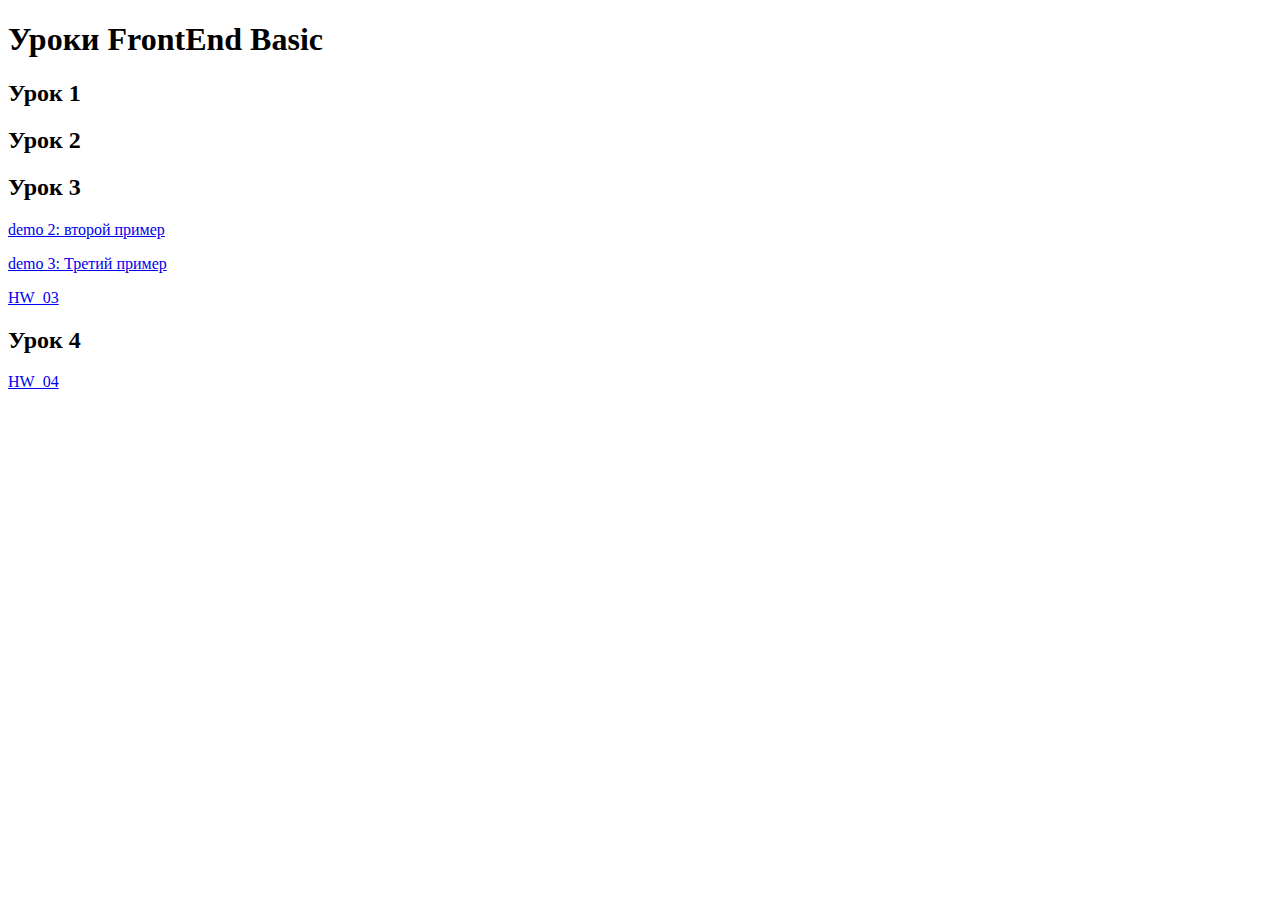
<file: index.html>
<!DOCTYPE html>
<html lang="en">
<head>
    <meta charset="UTF-8">
    <meta name="viewport" content="width=device-width, initial-scale=1.0">
    <title>Document</title>
</head>
<body>
    <h1>Уроки FrontEnd Basic</h1>
    <h2>Урок 1</h2>
    <h2>Урок 2</h2>
    <h2> Урок 3</h2>
    <p><a href="./lesson_03/code/demo02/index.html" target="_blank">demo 2: второй пример</a></p>
     <p><a href="./lesson_03/code/demo03/index.html" target="_blank">demo 3: Третий пример</a></p>
    <p><a href="./lesson_03/code/hw_03/index.html">HW_03</a></p>
    <h2>Урок 4</h2>
    <p><a href="./lesson_04/hw_demo.html">HW_04</a></p>
    
</body>
</html>
</file>
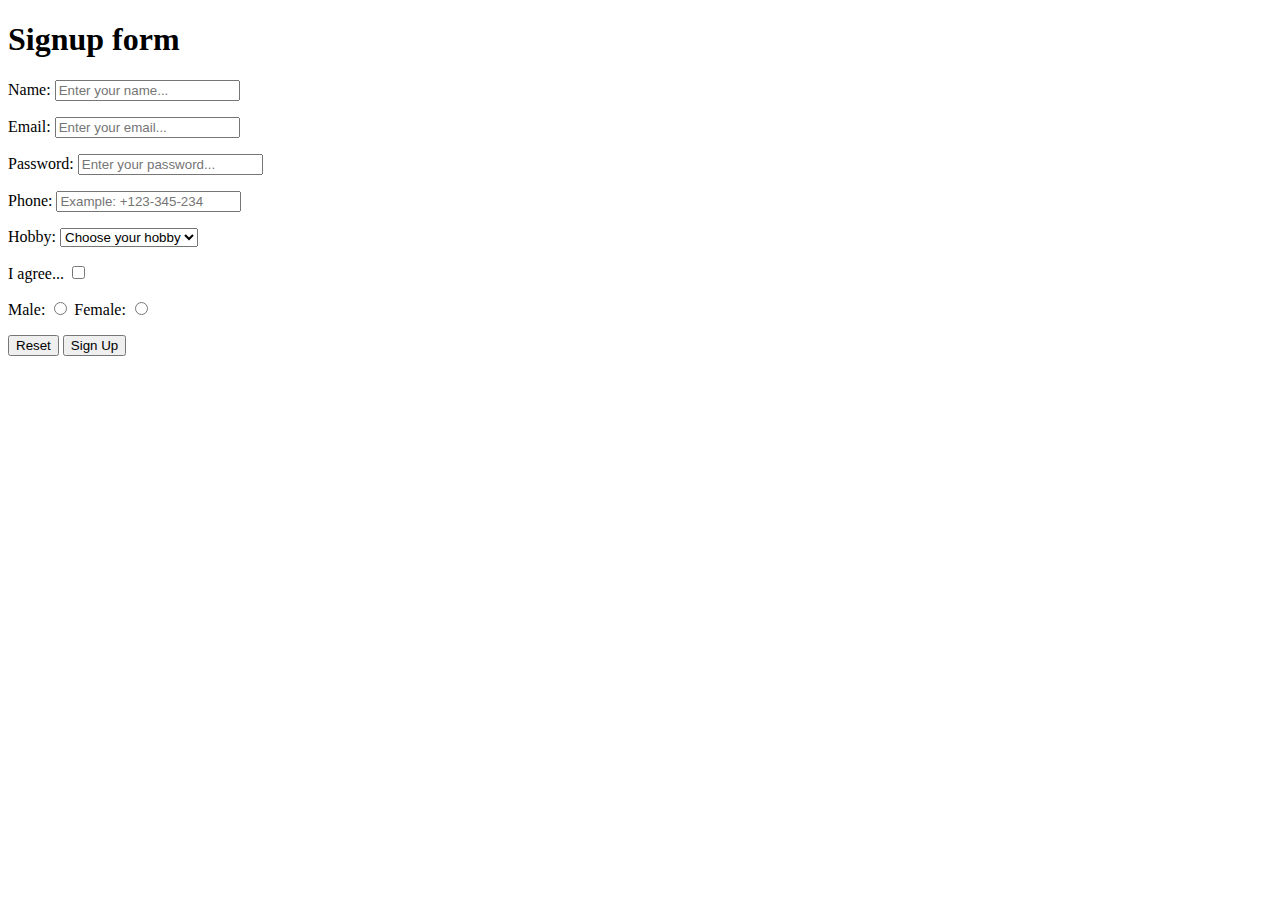
<file: 02_HTML_Form_28_05_2025/index.html>
<!DOCTYPE html>
<html lang="en">
<head>
    <meta charset="UTF-8">
    <meta name="viewport" content="width=device-width, initial-scale=1.0">
    <title>Form</title>
</head>
<body>
  <h1>Signup form</h1>  

  <form action="/home">
    <p>
    <label for="name">Name:</label>
    <input
    id="name"
     type="text"
     placeholder="Enter your name..." 
     required
     />
     </p>

     <p>
     <label for="email">Email:</label>
    <input
    id="email"
     type="email"
     placeholder="Enter your email..."
     required
     />
     </p>
    <!--RegEx-->
     <p>
     <label for="password">Password:</label>
    <input
    id="password"
     type="password"
     placeholder="Enter your password..."
     title="Требование к паролю: Начинается с заглавной буквы на латинице или кириллице, одна цифра, наличие спец символа и длина 8 строков"
     pattern="[A-ZА-Я](?=.*\d)(?=.*[a-zA-Z])(?=.\[@$!%*?&]).{7,}"
     required
     />
     </p>
    <!--System.out.println(Галилео Галлилей сказал: \ И все-таки она вертится...\)-->
       <p>
     <label for="phone">Phone:</label>
    <input
    id="phone"
     type="tel"
     placeholder="Example: +123-345-234"
     pattern="\+?[0-9]{3}-?[0-9]{4}"
     required
     />
     </p>

     <p>
        <label for="hobby">Hobby:</label>
        <select id="hobby">
            <option value="empty">Choose your hobby</option>
            <option value="chess">Chess</option>
            <option value="music">Guitar</option>
            <option value="music">Piano</option>
            <option value="sport">Football</option>
            <option value="other">Other</option>
        </select>
     </p>

     <p>
        <label for="agreement">I agree...</label>
        <input id="agreement" type="checkbox">
     </p>

     <p>
        <label for="male">Male:</label>
        <input type="radio" id="male" name="gender" required>

        <label for="female">Female:</label>
        <input type="radio" id="female" name="gender">
     </p>

    <button type="reset">Reset</button>
    <button type="submit">Sign Up</button>
  </form>
</body>
</html>
</file>
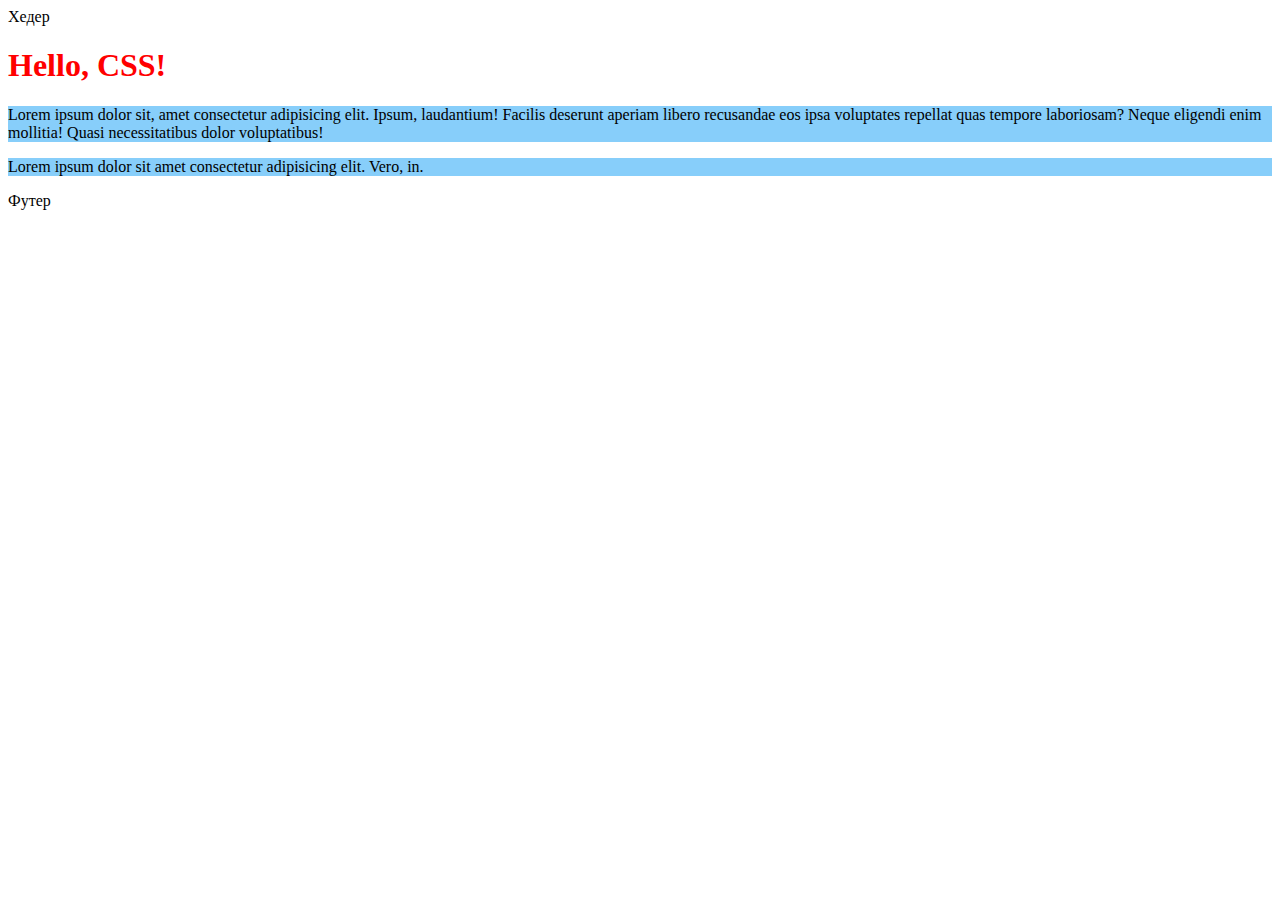
<file: 03_02_06_2025/index.html>
<!DOCTYPE html>
<html lang="en">
  <head>
    <meta charset="UTF-8" />
    <meta name="viewport" content="width=device-width, initial-scale=1.0" />
    <title>Document</title>
    <style>
      /* 3 вида селекторов
      1 селектор по тегу
      2 селектор по id
       */
      #second paragraph {
      background-color: lightpink;
      }
      

      p {
        background-color: lightskyblue;
      }
    </style>
  </head>
  <body>
    <header>Хедер</header>
    <main>
      <h1 style="color: red">Hello, CSS!</h1>
      <p>
        Lorem ipsum dolor sit, amet consectetur adipisicing elit. Ipsum,
        laudantium! Facilis deserunt aperiam libero recusandae eos ipsa
        voluptates repellat quas tempore laboriosam? Neque eligendi enim
        mollitia! Quasi necessitatibus dolor voluptatibus!
      </p>
      <p id="second-paragraph">
        Lorem ipsum dolor sit amet consectetur adipisicing elit. Vero, in.
      </p>
    </main>

    <footer>Футер</footer>
  </body>
</html>
</file>
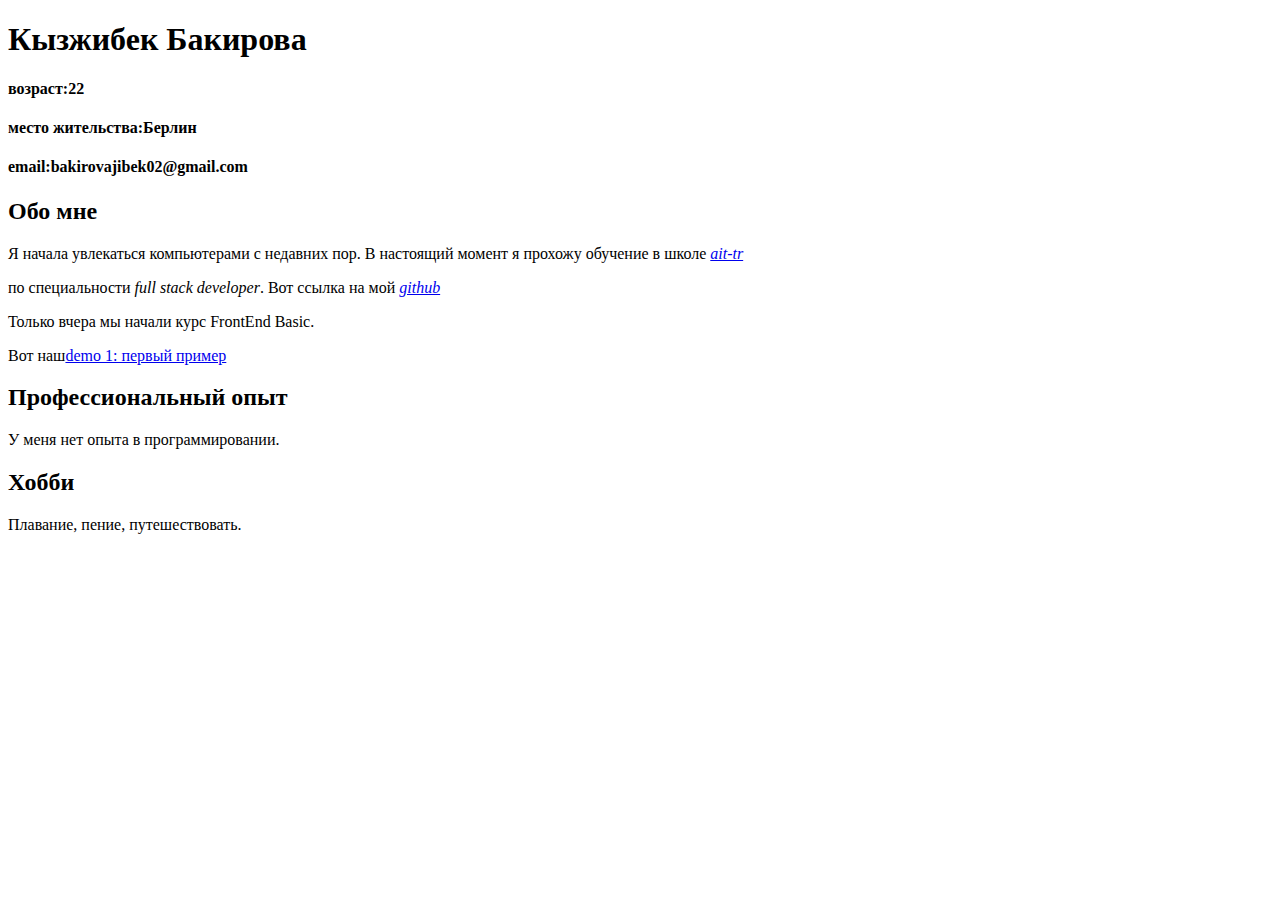
<file: hw_02/index.html>
<!DOCTYPE html>
<html lang="en">
<head>
    <meta charset="UTF-8">
    <meta name="viewport" content="width=device-width, initial-scale=1.0">
    <title>Document</title>
</head>
<body>
    <h1>Кызжибек Бакирова</h1>
    <h4><strong>возраст:</strong>22</h4>
    <h4><strong>место жительства:</strong>Берлин</h4>
    <h4><strong>email:</strong>bakirovajibek02@gmail.com</h4>
    
    <h2>Обо мне</h2>
    <p> Я начала увлекаться компьютерами с недавних пор. 
        В настоящий момент я прохожу обучение в школе
        <a href="https://www.ait-tr.de/de/about-us" target="blank"><em>ait-tr</em></a> 
        <p>по специальности <em>full stack developer</em>. Вот ссылка на мой <a href="https://github.com/" target="_blank"><em>github</em></a></p>
        <p>Только вчера мы начали курс FrontEnd Basic. 
        <p>Вот наш<a href=".\lesson_2\demo01\index.html" target="blank">demo 1: первый пример</a></p>
        <h2>Профессиональный опыт</h2>
        <p>У меня нет опыта в программировании.</p>
        <h2>Хобби</h2>
        <p>Плавание, пение, путешествовать.</p>
    
</body>
</html>
</file>
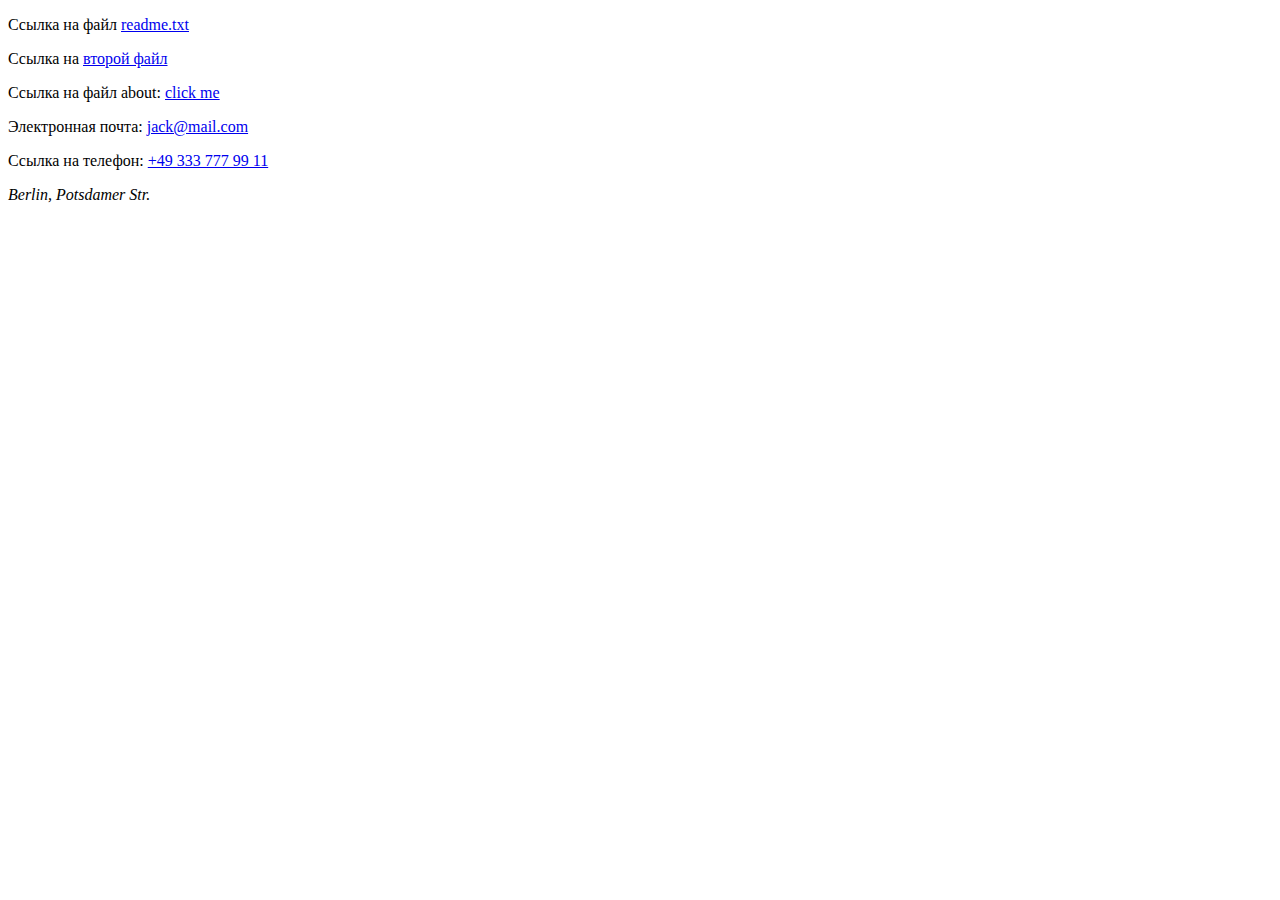
<file: lesson_03/code/demo02/index.html>
<!DOCTYPE html>
<html lang="en">
<head>
    <meta charset="UTF-8">
    <meta name="viewport" content="width=device-width, initial-scale=1.0">
    <title>Document</title>
</head>
<body>
   <p>Ссылка на файл <a href="../demo01/readme.txt" target="blank">readme.txt</a></p> 
   <p>Ссылка на <a href="../../../lesson_1/readme2.txt">второй файл</a></p>
   <p>Ссылка на файл about: <a href="./about/about.html">click me</a></p>
   <p>Электронная почта: <a href="mailto:jack@mail.com">jack@mail.com </a></p>
   <p>Ссылка на телефон: <a href="tel: +49 333 777 99 11">+49 333 777 99 11</a></p>
   <address>Berlin, Potsdamer Str.</address>
</body>
</html>
</file>
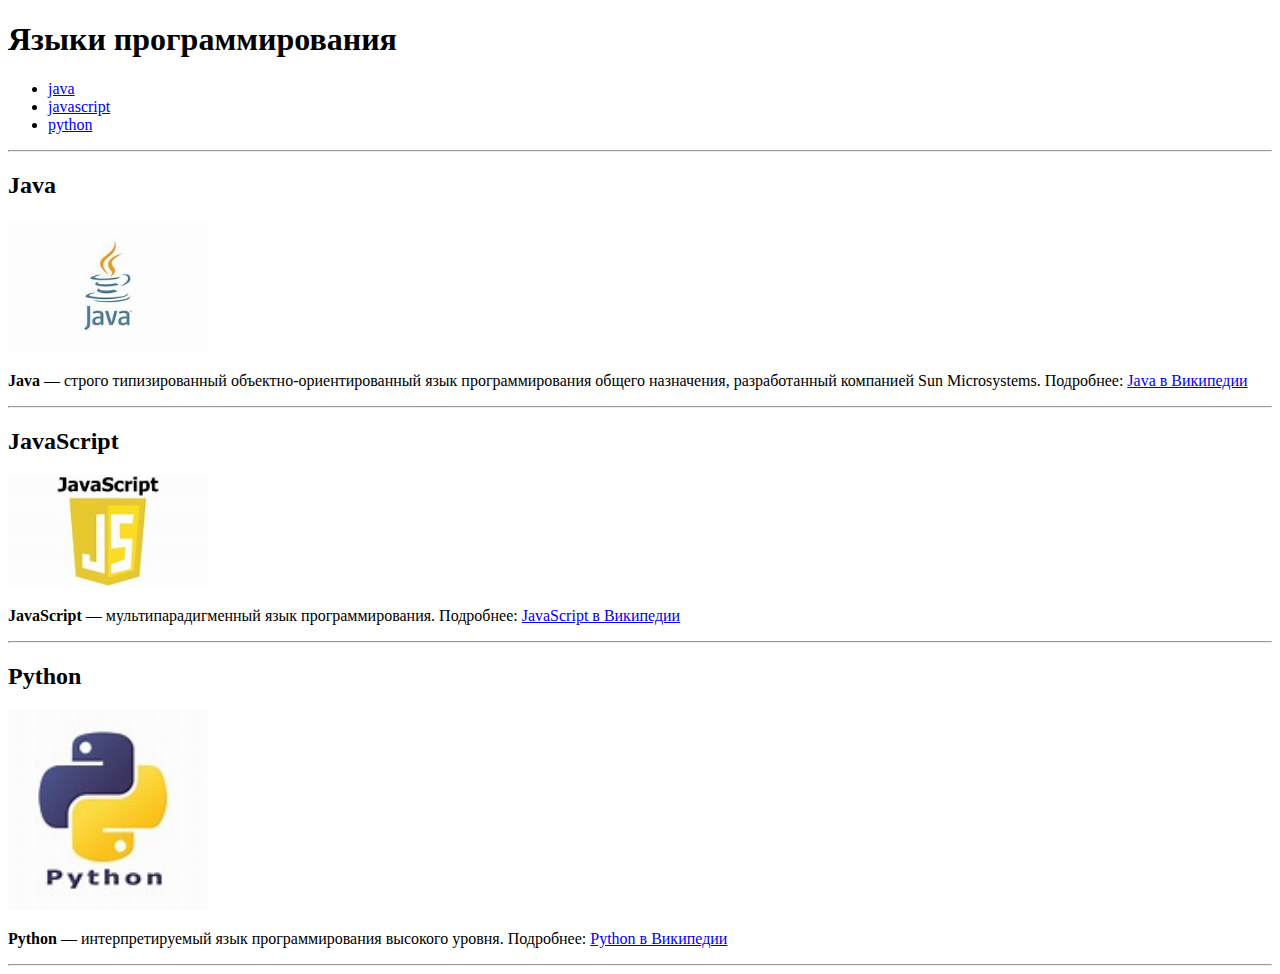
<file: lesson_03/code/hw_03/index.html>
<!DOCTYPE html>
<html lang="ru">
<head>
  <meta charset="UTF-8">
  <meta name="viewport" content="width=device-width, initial-scale=1.0">
  <title>Языки программирования</title>
</head>
<body>
  <h1>Языки программирования</h1>
<!--<p>
  java <br>
  java script <br>
  python <br>
</p> -->
<ul>
  <li><a href="#java">java</a></li>
  <li><a href="#javascript">javascript</a></li>
  <li><a href="#python">python</a></li>
</ul>
<hr>
  <h2 id="java">Java</h2>
  <a href="https://ru.wikipedia.org/wiki/Java" target="_blank">
   <img src="./OIP.jpg" alt="java" width="200px"></a>
  <p>
    <strong>Java</strong> — строго типизированный объектно-ориентированный язык программирования 
    общего назначения, разработанный компанией Sun Microsystems. 
    Подробнее: 
    <a href="https://ru.wikipedia.org/wiki/Java" target="_blank">Java в Википедии</a>
  </p>
  <hr>

  <h2 id="javascript">JavaScript</h2>
  <img src="./javascript.jpg" alt="javascript" width="200px">
  <p>
    <strong>JavaScript</strong> — мультипарадигменный язык программирования. 
    Подробнее: 
    <a href="https://de.wikipedia.org/wiki/JavaScript" target="_blank">JavaScript в Википедии</a>
  </p>
  <hr>

  <h2 id="python">Python</h2>
  <img src="./python.jpg" alt="python" width="200px">
  <p>
    <strong>Python</strong> — интерпретируемый язык программирования высокого уровня. 
    Подробнее: 
    <a href="https://ru.wikipedia.org/wiki/Python" target="_blank">Python в Википедии</a>
  </p>
  <hr>
</body>
</html>
</file>
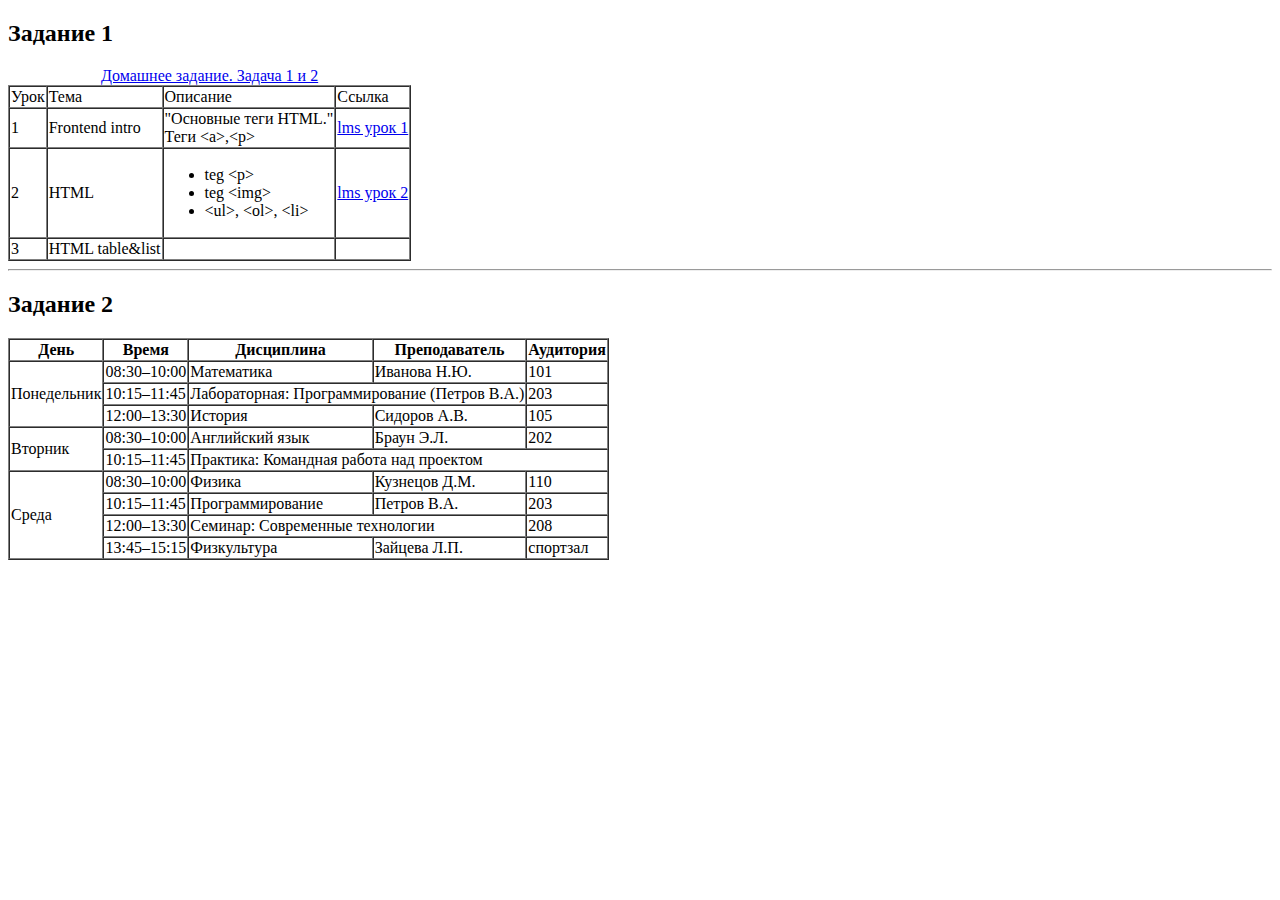
<file: lesson_04/hw_demo.html>
<!DOCTYPE html>
<html lang="en">
<head>
    <meta charset="UTF-8">
    <meta name="viewport" content="width=device-width, initial-scale=1.0">
    <title>Document</title>
</head>
<body>
    <h2>Задание 1</h2>
 <table border="1" cellspacing="0">
    <caption><a href="#" target="_blank">Домашнее задание. Задача 1 и 2</a></caption>
    <tr>
        <td>Урок</td>
        <td>Тема</td>
        <td>Описание</td>
        <td>Ссылка</td>
    </tr>
    <tr>
        <td>1</td>
        <td>Frontend intro</td>
        <td>
            &quot;Основные теги HTML.&quot; <br> Теги &lt;a&gt;,&ltp&gt;
        </td>
        <td><a href="#">lms урок 1</a></td>
    </tr>
    <tr>
        <td>2</td>
        <td>HTML</td>
        <td>
            <ul>
                <li>teg &ltp&gt;</li>
                <li>teg &ltimg&gt;</li>
                <li>&ltul&gt;, &ltol&gt;, &ltli&gt;</li>
            </ul>
        </td>
        <td><a href="#">lms урок 2</a></td>
    </tr>
    <tr>
        <td>3</td>
        <td>HTML table&list</td>
        <td></td>
        <td></td>
    </tr>
 </table>


 <hr>
 <h2>Задание 2</h2>
 <table border="1" cellspacing="0">
    <tr>
        <th>День</th>
        <th>Время</th>
        <th>Дисциплина</th>
        <th>Преподаватель</th>
        <th>Аудитория</th>
    </tr>
    <tr>
        <td rowspan="3">Понедельник </td>
        <td>08:30–10:00</td>
        <td>Математика</td>
        <td>Иванова Н.Ю.</td>
        <td>101</td>
    </tr>
    <tr>
        <td >10:15–11:45</td>
        <td colspan="2">Лабораторная: Программирование (Петров В.А.)</td>
        <td>203</td>
    </tr>
    <tr>
        <td>12:00–13:30</td>
        <td>История</td>
        <td>Сидоров А.В.</td>
        <td>105</td>
    </tr>
    <tr>
        <td rowspan="2">Вторник</td>
        <td>08:30–10:00</td>
        <td>Английский язык</td>
        <td>Браун Э.Л.</td>
        <td>202</td>
    </tr>
    <tr>
        <td>10:15–11:45</td>
        <td colspan="3">Практика: Командная работа над проектом</td>
    
    </tr>
    <tr>
        <td rowspan="4">Среда</td>
        <td>08:30–10:00</td>
        <td>Физика</td>
        <td>Кузнецов Д.М.</td>
        <td>110</td>
    </tr>
    <tr>
        <td>10:15–11:45</td>
        <td>Программирование</td>
        <td>Петров В.А.</td>
        <td>203</td>
    </tr>
    <tr>
        <td>12:00–13:30</td>
        <td colspan="2">Семинар: Современные технологии</td>
        <td>208</td>
    </tr>
    <tr>
        <td>13:45–15:15</td>
        <td>Физкультура</td>
        <td>Зайцева Л.П.</td>
        <td>спортзал</td>
    </tr>
 </table>
</body>
</html>
</file>
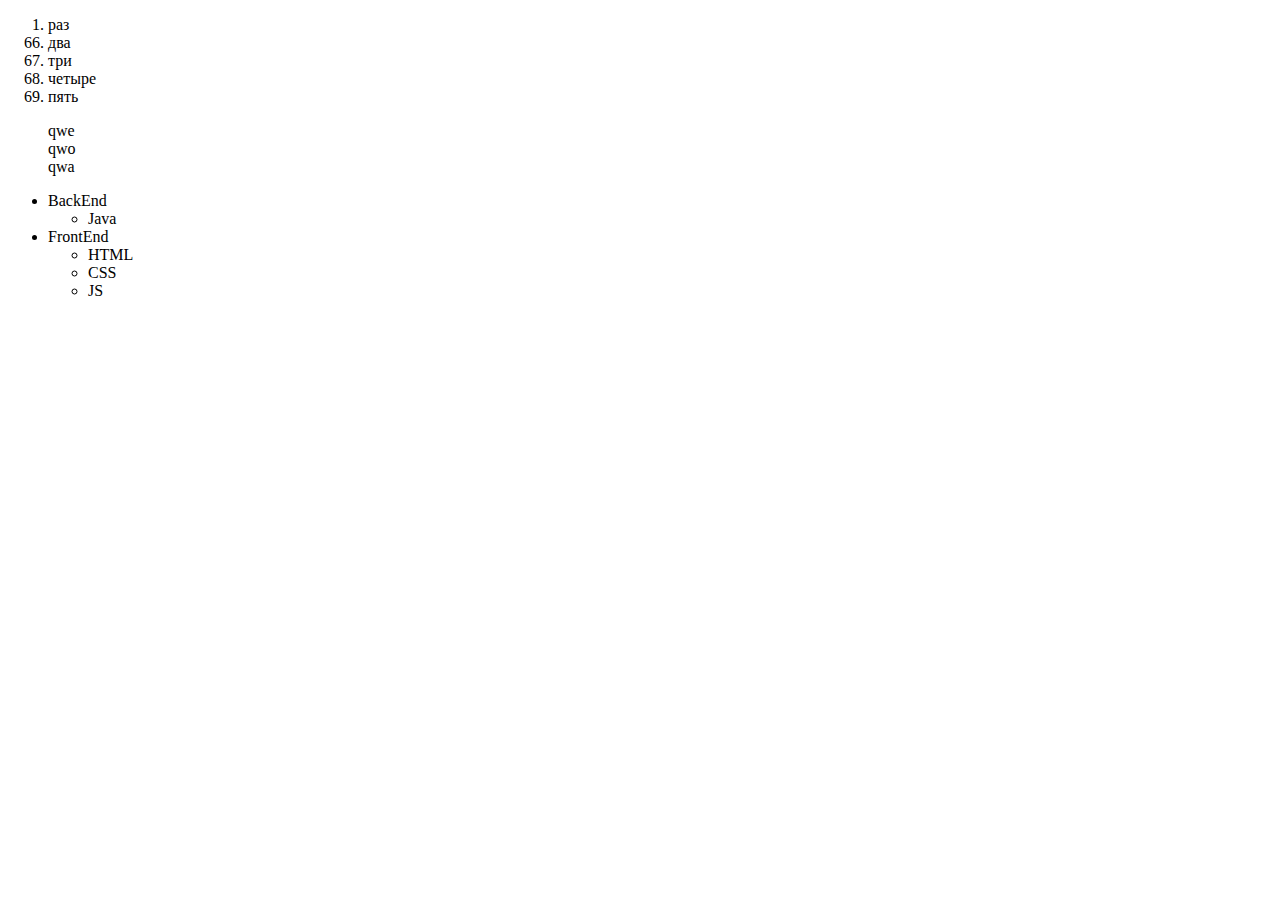
<file: lesson_04/code/list_demo.html>
<!DOCTYPE html>
<html lang="en">
<head>
    <meta charset="UTF-8">
    <meta name="viewport" content="width=device-width, initial-scale=1.0">
    <title>Document</title>
</head>
<body>

    <ol>
        <li>раз</li>
        <li value="66">два</li>
        <li>три</li>
        <li>четыре</li>
        <li>пять</li>
    </ol>

<ul type="none">
      <li>qwe</li>
      <li>qwo</li>
      <li>qwa</li>
    </ul>

    <ul>
      <li>
        BackEnd
        <ul type="circle">
          <li>Java</li>
        </ul>
      </li>
      <li>
        FrontEnd
        <ul type="circle">
          <li>HTML</li>
          <li>CSS</li>
          <li>JS</li>
        </ul>
      </li>
    </ul>
</body>
</html>
</file>
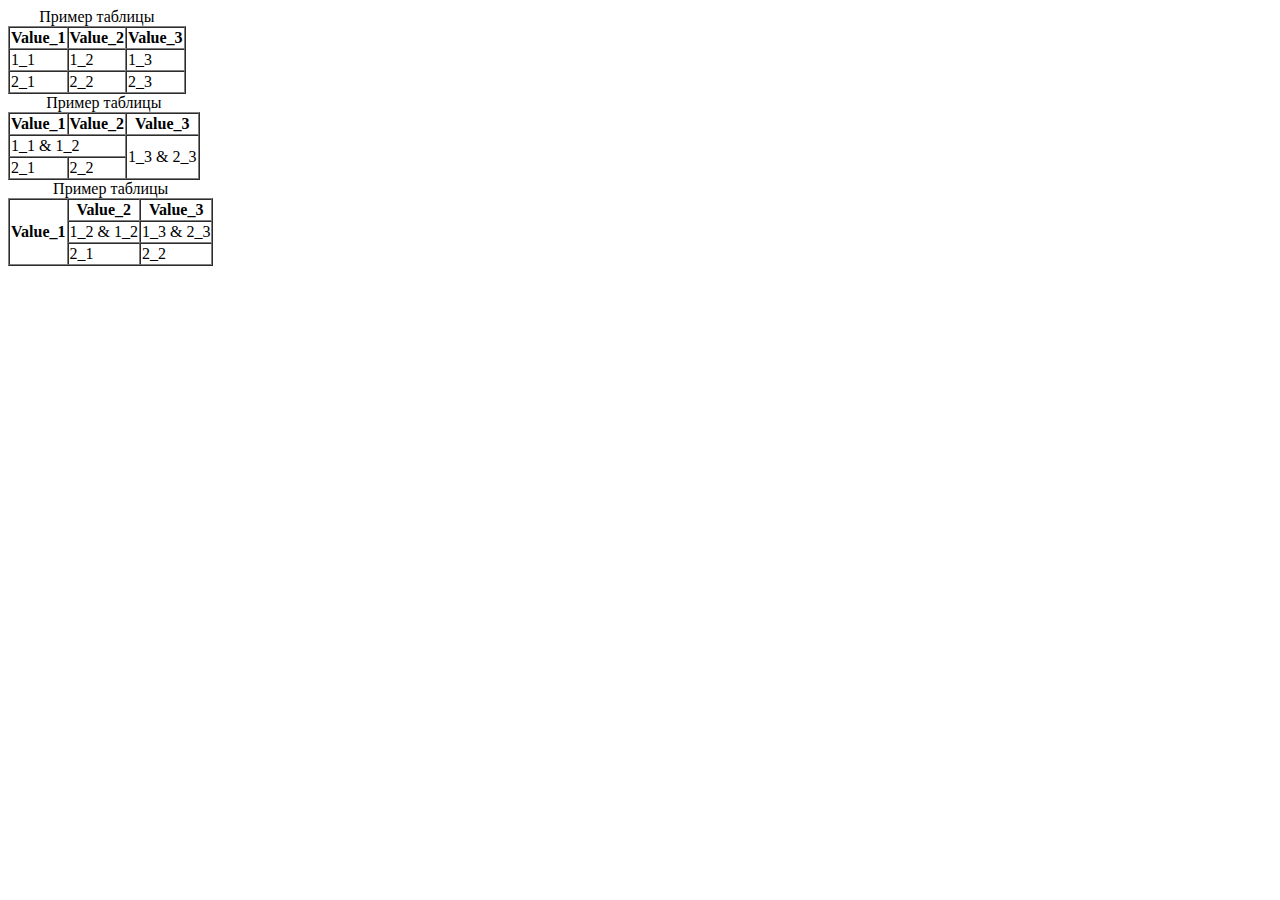
<file: lesson_04/code/table_demo.html>
<!DOCTYPE html>
<html lang="en">
<head>
    <meta charset="UTF-8">
    <meta name="viewport" content="width=device-width, initial-scale=1.0">
    <title>Document</title>
</head>
<body>
     <table border="1" cellspacing="0">
      <caption>
        Пример таблицы
      </caption>
      <tr>
        <th>Value_1</th>
        <th>Value_2</th>
        <th>Value_3</th>
      </tr>
      <tr>
        <td>1_1</td>
        <td>1_2</td>
        <td>1_3</td>
      </tr>
      <tr>
        <td>2_1</td>
        <td>2_2</td>
        <td>2_3</td>
      </tr>
    </table>
  </body>
</html>

<table border="1" cellspacing="0">
  <caption>
    Пример таблицы
  </caption>
  <tr>
    <th>Value_1</th>
    <th>Value_2</th>
    <th>Value_3</th>
  </tr>
  <tr>
    <td colspan="2">1_1 & 1_2</td>
    <td rowspan="2">1_3 & 2_3</td>
  </tr>
  <tr>
    <td>2_1</td>
    <td>2_2</td>
  </tr>
</table>


<table border="1" cellspacing="0">
  <caption>
    Пример таблицы
  </caption>
  <tr>
    <th rowspan="3">Value_1</th>
    <th>Value_2</th>
    <th>Value_3</th>
  </tr>
  <tr>
    <td >1_2 & 1_2</td>
    <td >1_3 & 2_3</td>
  </tr>
  <tr>
    <td>2_1</td>
    <td>2_2</td>
  </tr>
</table>
</body>
</html>
</file>
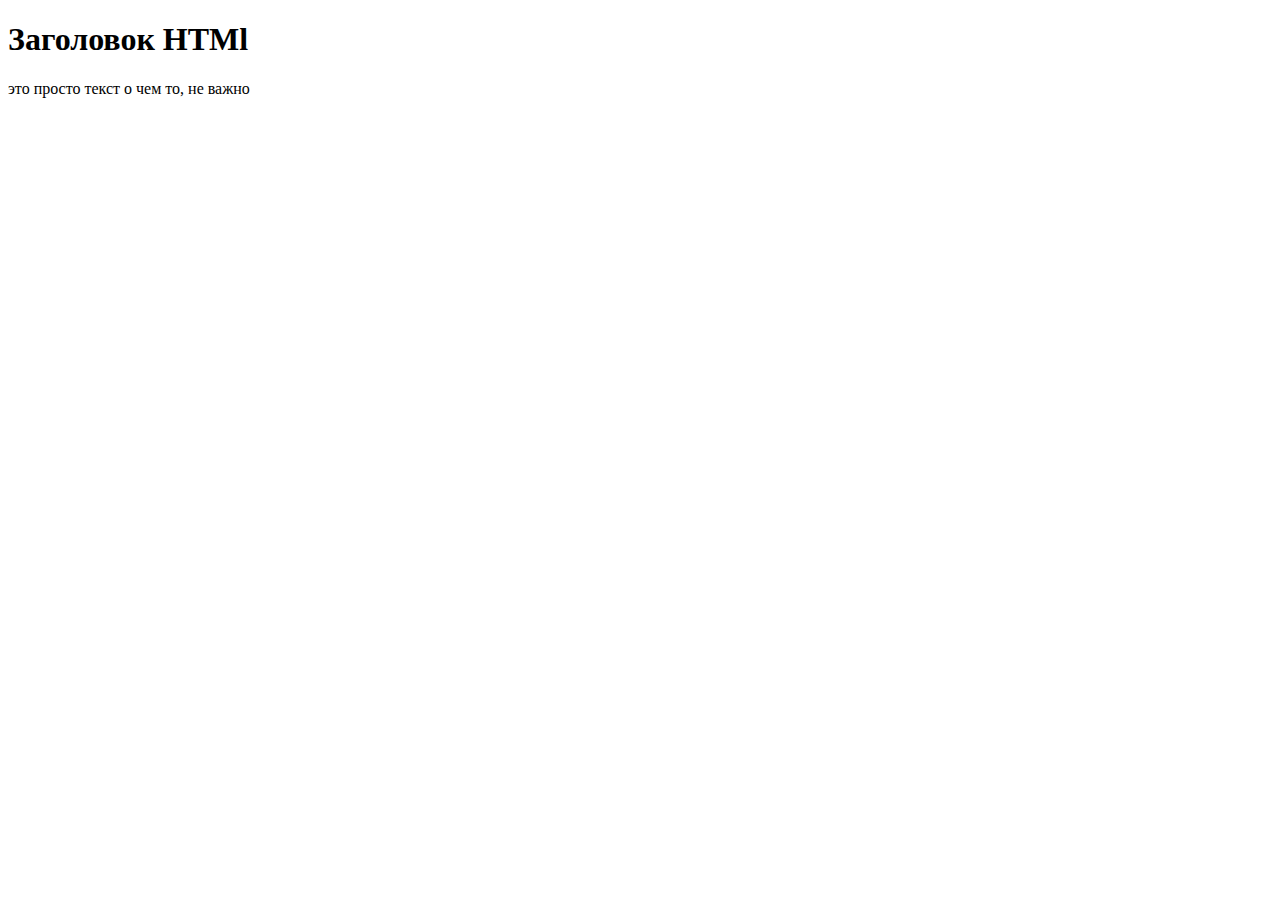
<file: lesson_03/code/demo02/about/about.html>
<!DOCTYPE html>
<html lang="en">
<head>
    <meta charset="UTF-8">
    <meta name="viewport" content="width=, initial-scale=1.0">
    <title>Document</title>
</head>
<body>
   <h1>Заголовок HTMl</h1> 
   <p>это просто текст о чем то, не важно

   </p>
</body>
</html>
</file>
